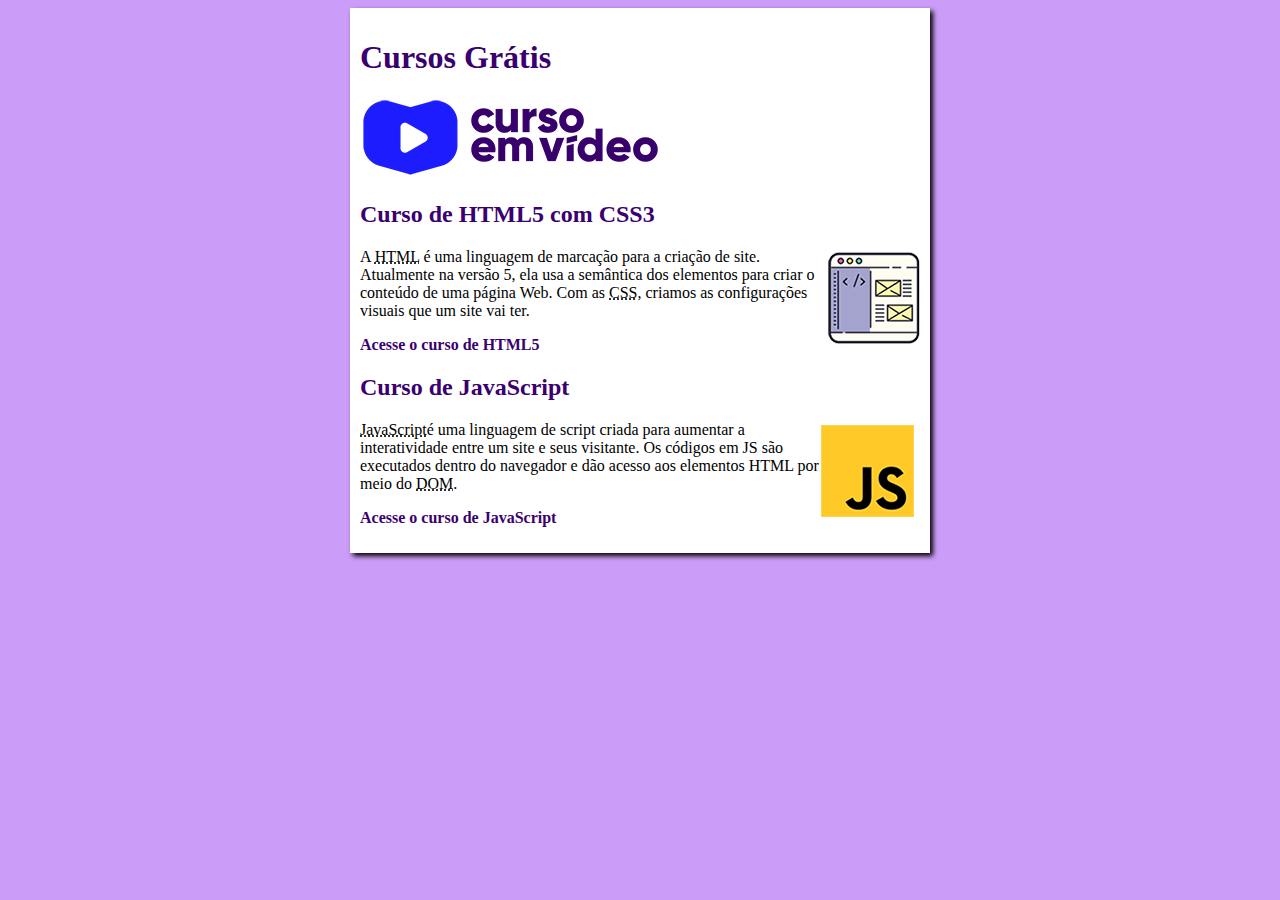
<file: git_e_github/git_e_github_cursoemvideo_gustavo_guanabara/projeto_site/index.html>
<!DOCTYPE html>
<html lang="en">
<head>
    <meta charset="UTF-8">
    <meta http-equiv="X-UA-Compatible" content="IE=edge">
    <meta name="viewport" content="width=device-width, initial-scale=1.0">
    <title>Curso em Vídeo</title>
    <link rel="stylesheet" href="estilos/style.css">
</head>
<body>
    <main>
        <header>
            <h1>Cursos Grátis</h1>
            <img src="imagens/curso-em-video-cor.png" alt="Curso em Vídeo">
        </header>
        <article>
            <h2>Curso de HTML5 com CSS3</h2>
            <img class="lado" src="imagens/curso-html-css.png" alt="Curso HTML">
            <p>A <abbr title="HyperText Markup Language">HTML</abbr> é uma linguagem de marcação para a criação de site. Atualmente na versão 5, ela usa a semântica dos elementos para criar o conteúdo de uma página Web. Com as <abbr title="Cascading Style Sheets">CSS</abbr>, criamos as configurações visuais que um site vai ter.</p>
            <p><a href="curso-html.html">Acesse o curso de HTML5</a></p>
        </article>
        <article>
            <h2>Curso de JavaScript</h2>
            <img class="lado" src="imagens/curso-javascript.png" alt="Curso JS">
            <p><abbr title="JavaScript">JavaScript</abbr>é uma linguagem de script criada  para aumentar a interatividade entre um site e seus visitante. Os códigos em JS são executados dentro do navegador e dão acesso aos elementos HTML por meio do <abbr title="Document Object Model">DOM</abbr>.</p>
            <p><a href="curso-js.html">Acesse o curso de JavaScript</a></p>
        </article>
    </main>
</body>
</html>
</file>
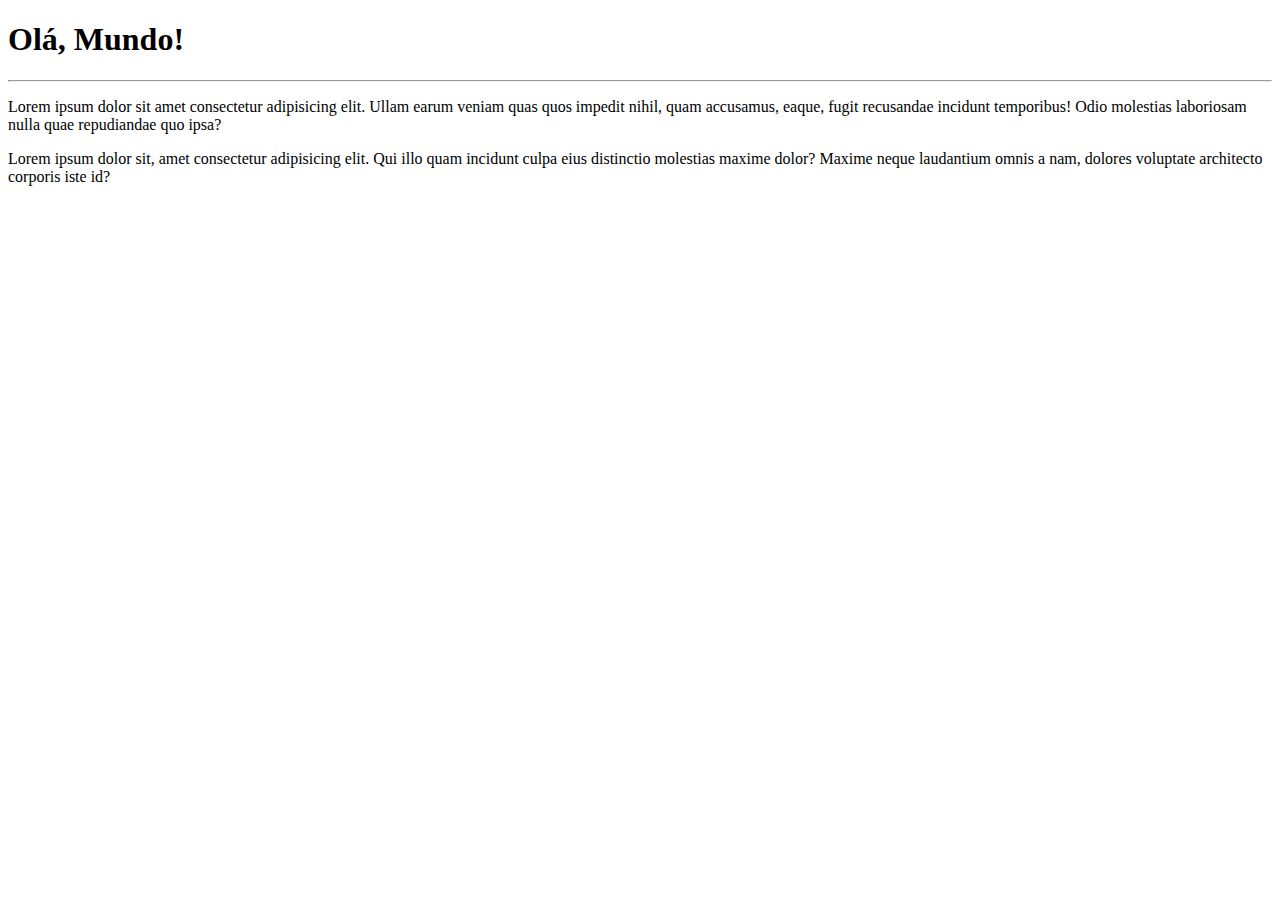
<file: git_e_github/git_e_github_cursoemvideo_gustavo_guanabara/ola_mundo/site_exemplo/index.html>
<!DOCTYPE html>
<html lang="pt-br">
<head>
    <meta charset="UTF-8">
    <meta http-equiv="X-UA-Compatible" content="IE=edge">
    <meta name="viewport" content="width=device-width, initial-scale=1.0">
    <title>Meu primeiro site em repositório</title>
</head>
<body>
    <h1>Olá, Mundo!</h1>
    <hr>
    <p>Lorem ipsum dolor sit amet consectetur adipisicing elit. Ullam earum veniam quas quos impedit nihil, quam accusamus, eaque, fugit recusandae incidunt temporibus! Odio molestias laboriosam nulla quae repudiandae quo ipsa?</p>
    <p>Lorem ipsum dolor sit, amet consectetur adipisicing elit. Qui illo quam incidunt culpa eius distinctio molestias maxime dolor? Maxime neque laudantium omnis a nam, dolores voluptate architecto corporis iste id?</p>
</body>
</html>
</file>
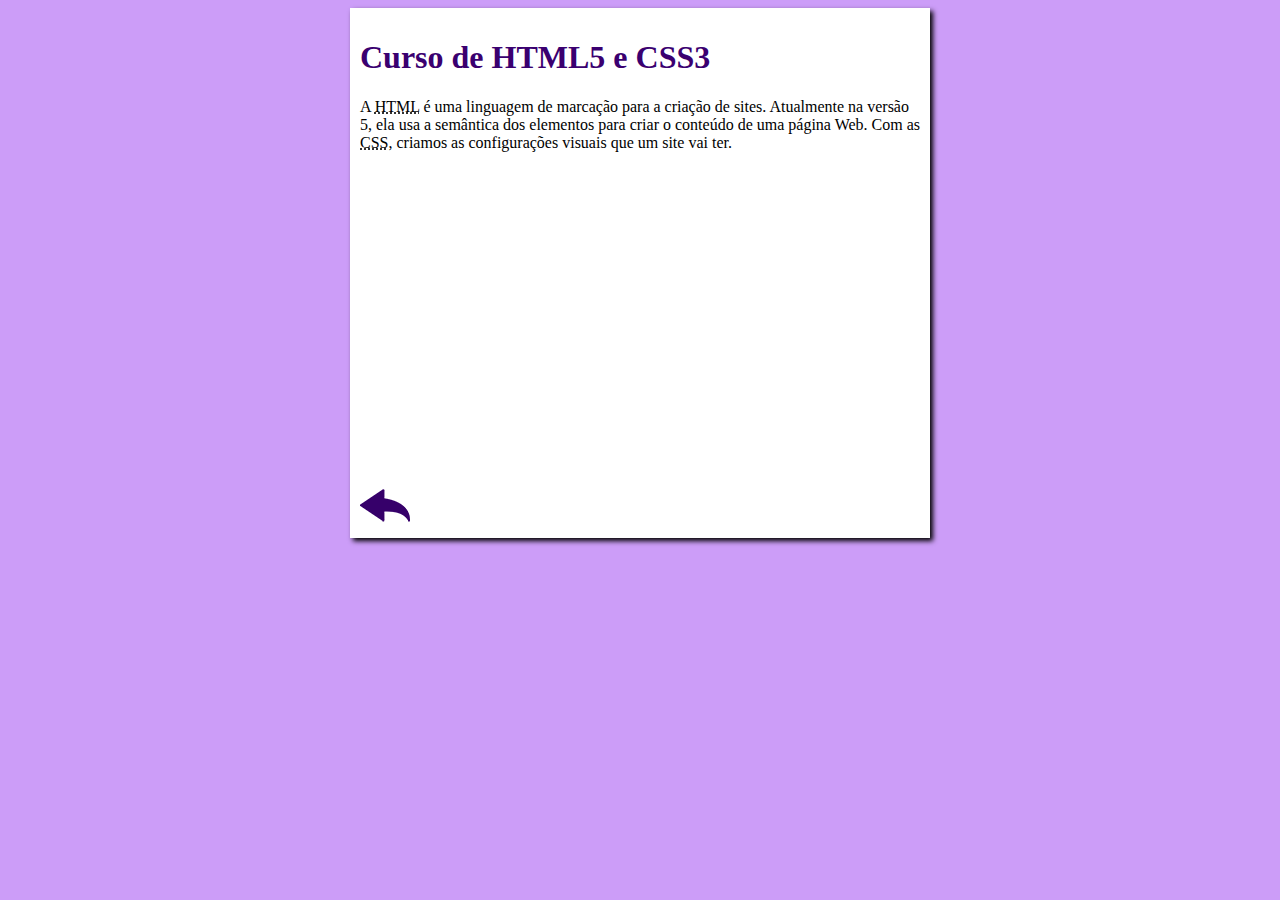
<file: git_e_github/git_e_github_cursoemvideo_gustavo_guanabara/projeto_site/curso-html.html>
<!DOCTYPE html>
<html lang="pt-br">
<head>
    <meta charset="UTF-8">
    <meta name="viewport" content="width=device-width, initial-scale=1.0">
    <title>Curso de HTML</title>
    <link rel="stylesheet" href="estilos/style.css">
</head>
<body>
    <main>
        <header>
            <h1>Curso de HTML5 e CSS3</h1>
        </header>
        <article>
            <p>A <abbr title="HyperText Markup Language">HTML</abbr> é uma linguagem de marcação para a criação de sites. Atualmente na versão 5, ela usa a semântica dos elementos para criar o conteúdo de uma página Web. Com as <abbr title="Cascading Style Sheets">CSS</abbr>, criamos as configurações visuais que um site vai ter.</p>

            <iframe width="560" height="315" src="https://www.youtube.com/embed/riSVzwlSnhw" frameborder="0" allow="accelerometer; autoplay; encrypted-media; gyroscope; picture-in-picture" allowfullscreen></iframe>

            <a href="index.html"><img src="imagens/btn-back.png" alt="Voltar"></a>
            
        </article>
    </main>
</body>
</html>
</file>
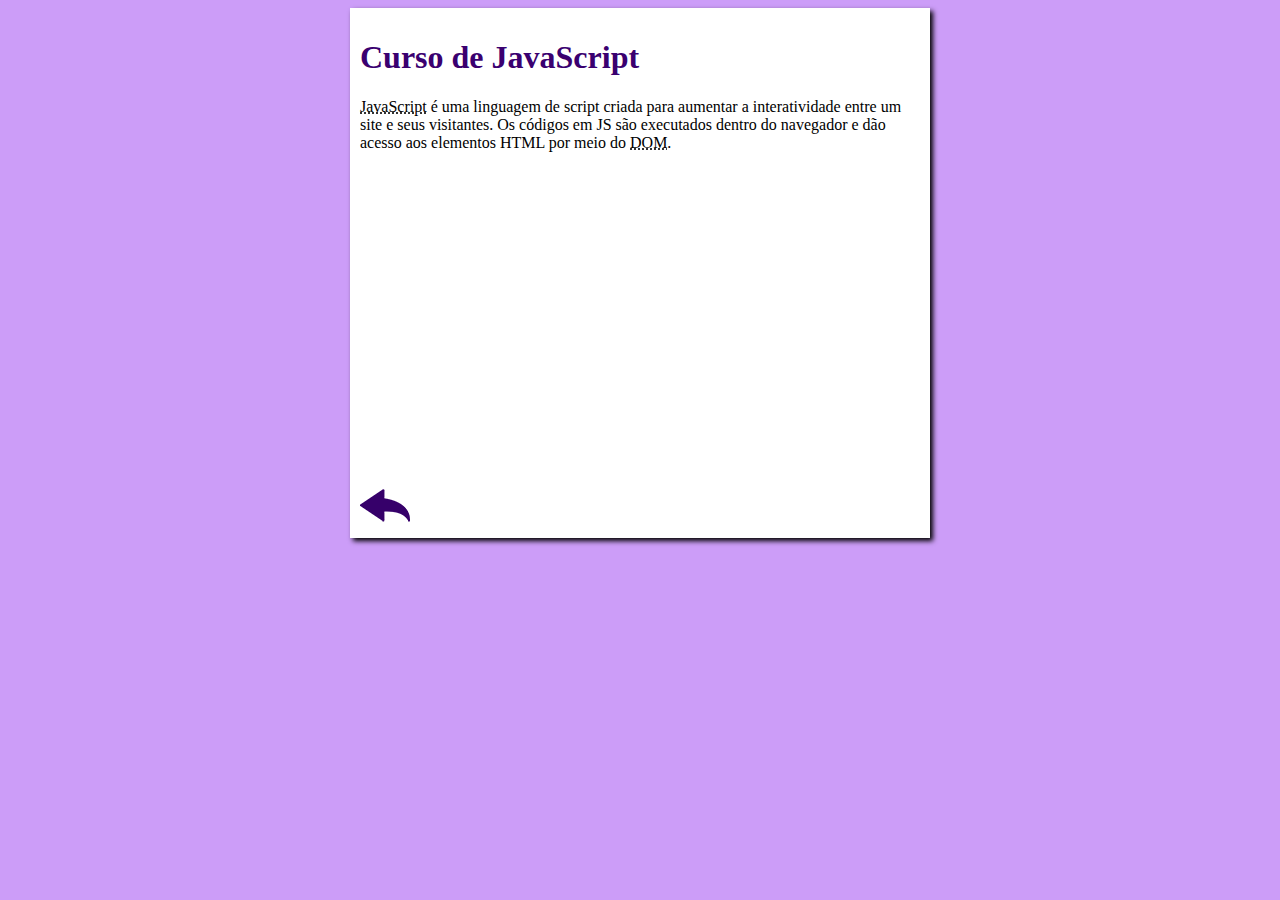
<file: git_e_github/git_e_github_cursoemvideo_gustavo_guanabara/projeto_site/curso-js.html>
<!DOCTYPE html>
<html lang="pt-br">
<head>
    <meta charset="UTF-8">
    <meta name="viewport" content="width=device-width, initial-scale=1.0">
    <title>Curso de JavaScript</title>
    <link rel="stylesheet" href="estilos/style.css">
</head>
<body>
    <main>
        <header>
            <h1>Curso de JavaScript</h1>
        </header>
        <article>
            <p><abbr title="JavaScript">JavaScript</abbr> é uma linguagem de script criada para aumentar a interatividade entre um site e seus visitantes. Os códigos em JS são executados dentro do navegador e dão acesso aos elementos HTML por meio do <abbr title="Document Object Model">DOM</abbr>.</p>

            <iframe width="560" height="315" src="https://www.youtube.com/embed/BXqUH86F-kA" frameborder="0" allow="accelerometer; autoplay; encrypted-media; gyroscope; picture-in-picture" allowfullscreen></iframe>

            <a href="index.html"><img src="imagens/btn-back.png" alt="Voltar"></a>
        </article>
    </main>
</body>
</html>
</file>
<file: git_e_github/git_e_github_cursoemvideo_gustavo_guanabara/projeto_site/estilos/style.css>
{
    font-family: Arial, Helvetica, sans-serif;
    font-size: 16px;
}

body {
    background-color:rgb(204, 157, 248)

}

main {
    background-color: white;
    width: 560px;
    margin: auto;
    padding: 10px;
    box-shadow: 3px 3px 5px rgb(0, 0, 0.473);
}

h1 {
    font-size: 2em;
    color: rgb(58, 0, 112);
}

h2 {
    font-size: 1.5em;
    color: rgb(58, 0, 112);
}

img.lado {
    float: right
}

a {
    text-decoration: none;
    font-weight: bold;
    color: rgb(58, 0, 112);
}

a:hover {
    text-decoration: underline;
    color: rgb(26, 26, 255);
}
</file>
